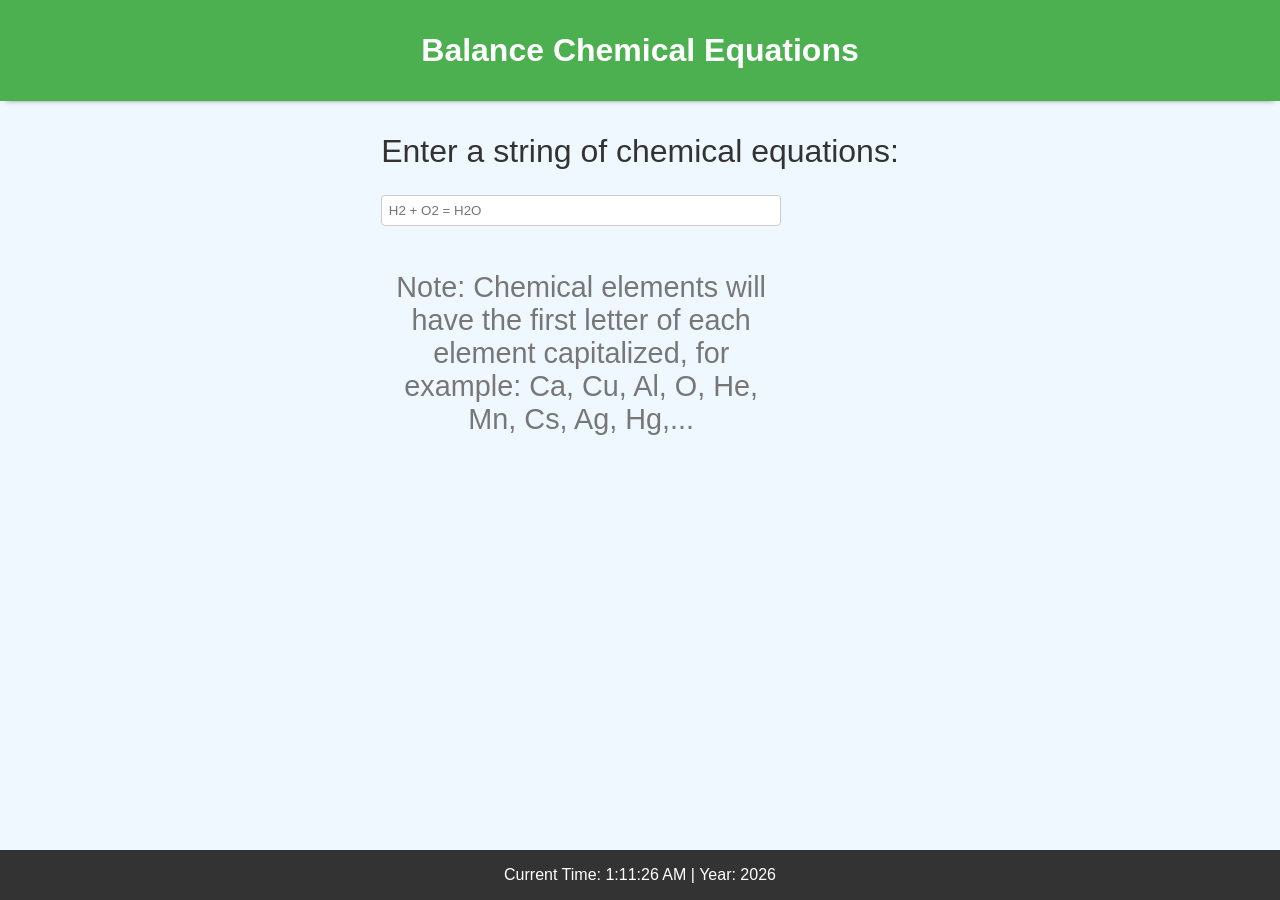
<file: index.html>
<!DOCTYPE html>
<html>

<head>
  <meta charset="UTF-8">
  <title>Balance Chemical Equations</title>
  <link rel="stylesheet" href="style.css">
</head>

<body>
  <header>
    <h1>Balance Chemical Equations</h1>
  </header>
  <div class="main">
    <main>
      <label for="inputString">Enter a string of chemical equations:</label>
      <input type="text" id="inputString" placeholder="H2 + O2 = H2O">
      <div id="output">
        <h1 id="outputPthh"></h1>
        <div id="element"></div>
        <div class="note" id="noteDiv">
          Note: Chemical elements will have the first letter of each element capitalized, for example: Ca, Cu, Al, O,
          He,
          Mn, Cs, Ag, Hg,...
        </div>
      </div>
    </main>
  </div>
  <footer>
    <div id="footerContent"></div>
  </footer>
  <script type="module" src="popup.js"></script>
  <script>
    function updateFooter() {
      const footerContent = document.getElementById('footerContent');
      const now = new Date();
      const timeString = now.toLocaleTimeString();
      const year = now.getFullYear();
      footerContent.textContent = `Current Time: ${timeString} | Year: ${year}`;
    }
    setInterval(updateFooter, 1000);
  </script>
</body>

</html>
</file>
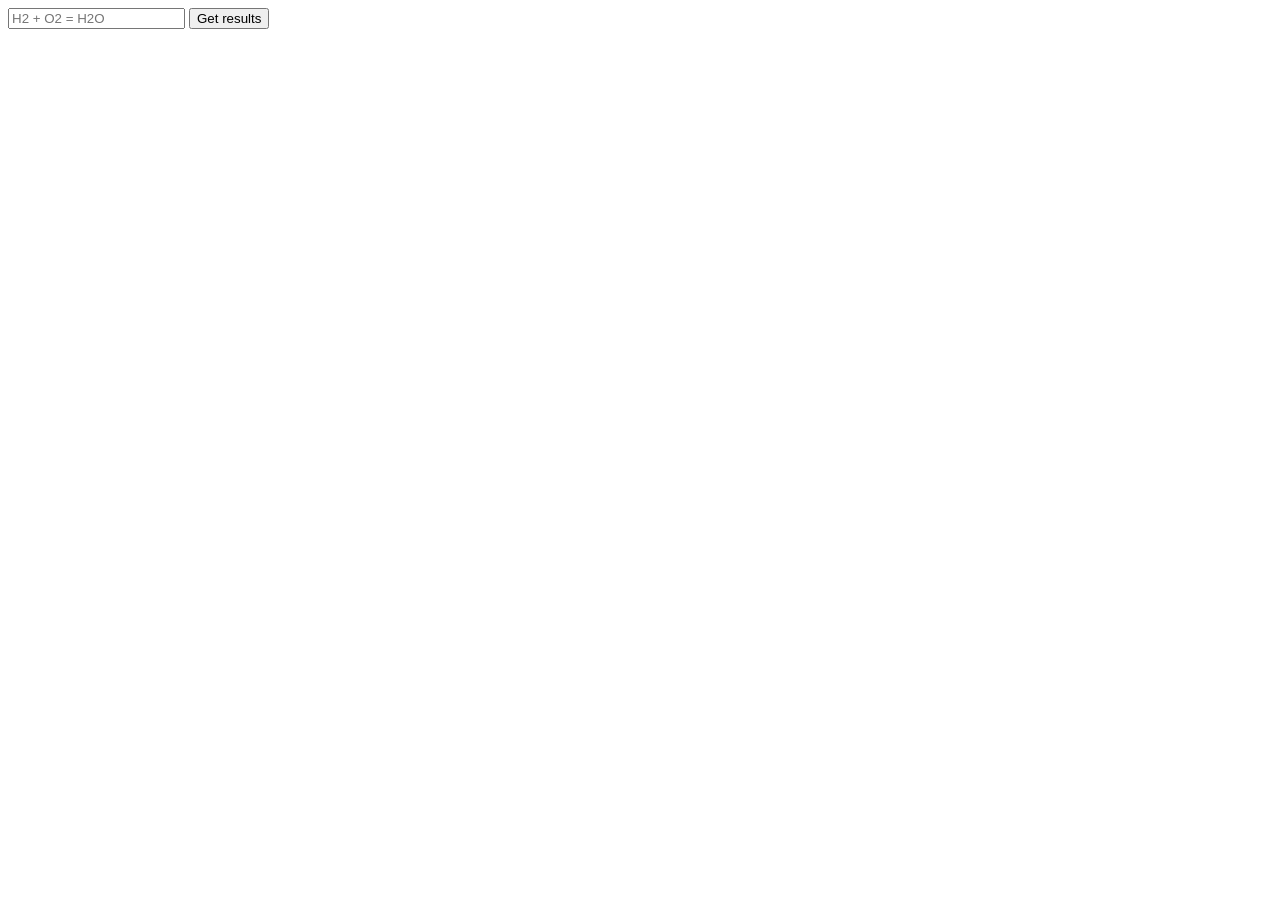
<file: test/index.html>
<!DOCTYPE html>
<html lang="en">
<head>
    <meta charset="UTF-8">
    <meta name="viewport" content="width=device-width, initial-scale=1.0">
    <title>Document</title>
</head>
<body>
    <input type="text" id="inputString" placeholder="H2 + O2 = H2O">
    <button id="displayButton" onclick="check()">Get results</button>


    <script src="pthh.js"></script>

    <script>
        const originalString = "This → is → a → test.";
const replacedString = originalString.replace(/→/g, "=");
console.log(replacedString);

        function check(){
            const inputValue = document.getElementById("inputString").value;
            const result = pthh(inputValue);
            console.log(result);
        }
    </script>
</body>
</html>
</file>
<file: style.css>
* {
    margin: 0;
    padding: 0;
    box-sizing: border-box;
    font-family: Arial, sans-serif;
}

body {
    background-color: #f0f8ff;
    /* Light blue background */
    color: #333;
    display: flex;
    flex-direction: column;
    min-height: 100vh;
}

header h1 {
    background-color: #4CAF50;
    /* Green background for header */
    color: white;
    padding: 1em;
    text-align: center;
    -webkit-box-shadow: 0 4px 6px -6px #222;
    /* Webkit shadow for header */
    -moz-box-shadow: 0 4px 6px -6px #222;
    box-shadow: 0 4px 6px -6px #222;
}

.main {
    flex: 1;
    padding: 1em;
    display: flex;
    flex-direction: column;
    align-items: center;
    font-size: 2rem;
}

label {
    display: block;
    margin-bottom: 0.5em;
}

input[type="text"] {
    width: 100%;
    max-width: 400px;
    padding: 0.5em;
    margin-bottom: 1em;
    border: 1px solid #ccc;
    border-radius: 4px;
}

#output {
    margin-top: 1em;
    width: 100%;
    max-width: 400px;
}

#output h1 {
    font-size: 1.5em;
    margin-bottom: 0.5em;
    text-align: center;
}

.note {
    font-size: 0.9em;
    color: #777;
    text-align: center;
}

footer {
    background-color: #333;
    /* Dark background for footer */
    color: white;
    text-align: center;
    padding: 1em 0;
    position: fixed;
    bottom: 0;
    width: 100%;
}

/* Responsive styles */
@media screen and (max-width: 760px) {
    header {
        font-size: 1.2em;
    }

    input[type="text"] {
        padding: 3rem;
        font-size: 6rem;

    }

    #output h1 {
        font-size: 1.2em;
    }

    .note {
        font-size: 0.8em;
    }

    .main {
        display: flex;
        justify-content: center;
        align-items: center;
        min-height: 100vh;

    }

    footer {
        padding: 20px 30px;
        font-family: 3rem;
    }
}
</file>
